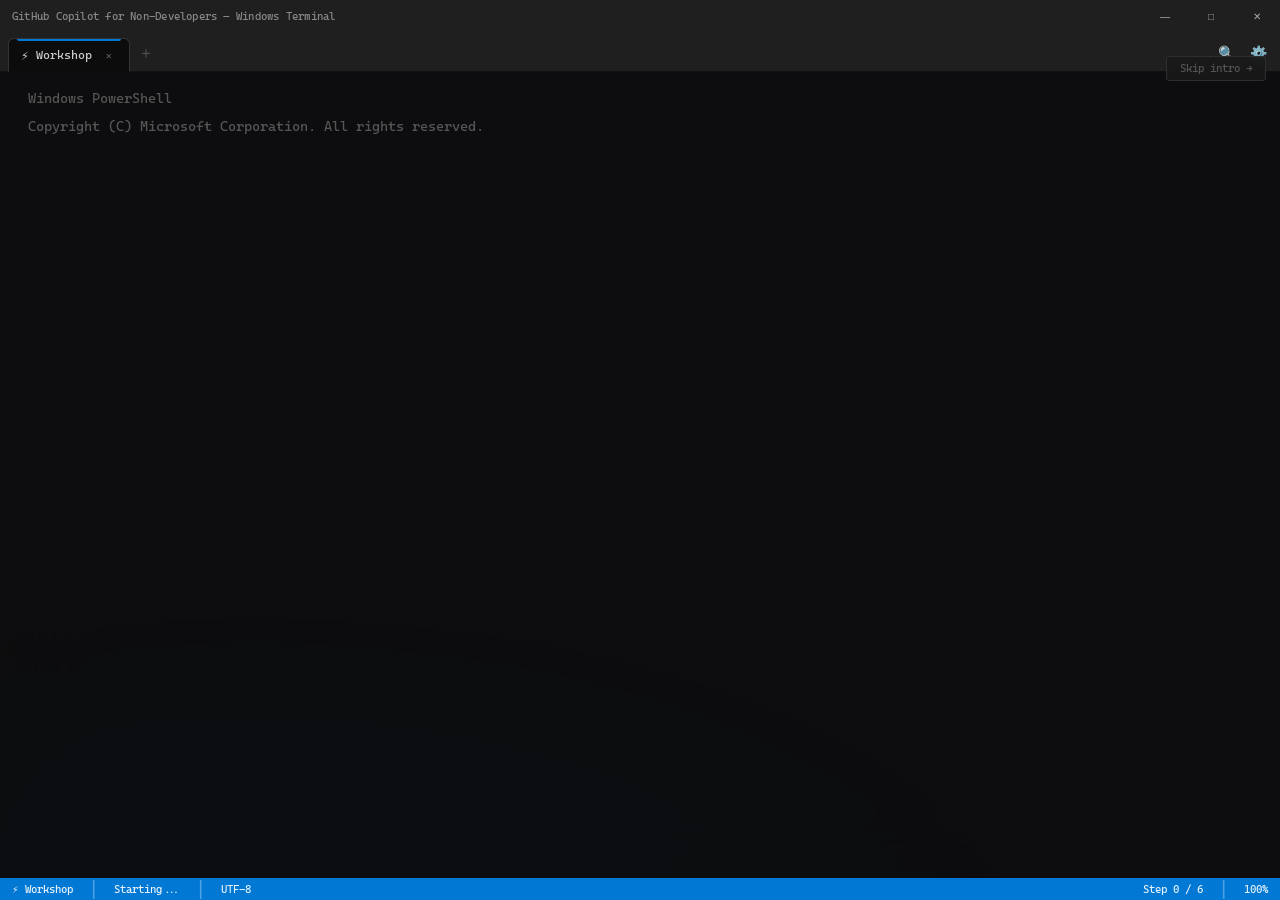
<file: docs/index.html>
<!DOCTYPE html>
<html lang="en">
<head>
  <meta charset="UTF-8">
  <meta name="viewport" content="width=device-width, initial-scale=1.0">
  <title>GitHub Copilot for Non-Developers: Work, Assessment, and more!</title>
  <style>
    @import url('https://fonts.googleapis.com/css2?family=Cascadia+Code:wght@400;600&display=swap');
    /* ── Interactive layer ── */
    .scene { display: none; }
    .scene.visible { display: block; }
    @keyframes fadeIn  { from { opacity: 0; } to { opacity: 1; } }
    @keyframes slideUp { from { opacity: 0; transform: translateY(6px); } to { opacity: 1; transform: none; } }
    .anim-fade { animation: fadeIn 0.35s ease forwards; }
    .anim-slide { animation: slideUp 0.3s ease forwards; }
    .progress-track {
      display: inline-block; width: 180px; height: 9px;
      background: #1a1a1a; border: 1px solid #333; border-radius: 2px;
      vertical-align: middle; margin: 0 8px; overflow: hidden;
    }
    .progress-fill { display: block; height: 100%; background: #0078d4; width: 0%; }
    #continue-hint {
      display: none; margin-top: 16px;
      font-size: 12px; color: #444;
    }
    #continue-hint.visible { display: block; animation: blink-hint 2.5s ease-in-out infinite; }
    #continue-hint kbd {
      background: #1e1e1e; border: 1px solid #3a3a3a; border-radius: 3px;
      padding: 1px 6px; font-family: inherit; font-size: 11px; color: #777;
    }
    @keyframes blink-hint { 0%,100% { opacity: 0.4; } 50% { opacity: 1; } }
    #skip-btn {
      position: fixed; top: 56px; right: 14px; z-index: 200;
      background: rgba(25,25,25,0.92); border: 1px solid #2e2e2e;
      color: #555; font-family: 'Cascadia Code', monospace; font-size: 11px;
      padding: 5px 13px; border-radius: 3px; cursor: pointer;
      transition: border-color .15s, color .15s; backdrop-filter: blur(4px);
    }
    #skip-btn:hover { border-color: #555; color: #aaa; }
    #skip-btn.gone { display: none; }
    .t-run-btn.glow { animation: pulse-glow 2.2s ease-in-out infinite; }
    @keyframes pulse-glow {
      0%,100% { box-shadow: 0 0 6px rgba(0,120,212,0.25); }
      50%      { box-shadow: 0 0 22px rgba(0,120,212,0.65), 0 0 44px rgba(0,120,212,0.2); }
    }
    /* Banner sweep */
    @keyframes banner-sweep {
      from { opacity: 0; letter-spacing: 0.15em; }
      to   { opacity: 1; letter-spacing: normal; }
    }
    .banner-animate .t-banner-title { animation: banner-sweep 0.6s ease forwards; }
    .banner-animate .t-banner-sub   { animation: fadeIn 0.5s 0.4s ease both; }

    *, *::before, *::after { box-sizing: border-box; margin: 0; padding: 0; }

    /* ── Desktop wallpaper behind acrylic ── */
    body {
      font-family: 'Cascadia Code', 'Consolas', 'Courier New', monospace;
      background: #1a1625;
      background-image:
        radial-gradient(ellipse 120% 80% at 20% 110%, rgba(0,120,212,0.18) 0%, transparent 60%),
        radial-gradient(ellipse 80% 60% at 80% -10%,  rgba(136,0,255,0.12) 0%, transparent 55%);
      height: 100vh;
      overflow: hidden;
      display: flex;
      flex-direction: column;
      align-items: stretch;
    }

    /* ── Windows Terminal window (full viewport) ── */
    .wt {
      display: flex;
      flex-direction: column;
      flex: 1;
      height: 100%;
      background: rgba(12, 12, 12, 0.92);
      backdrop-filter: blur(40px) saturate(160%);
      -webkit-backdrop-filter: blur(40px) saturate(160%);
    }

    /* ── Title bar ── */
    .wt-titlebar {
      height: 32px;
      background: #1f1f1f;
      display: flex;
      align-items: center;
      justify-content: space-between;
      flex-shrink: 0;
      user-select: none;
      -webkit-app-region: drag;
    }
    .wt-titlebar-drag {
      flex: 1;
      height: 100%;
      display: flex;
      align-items: center;
      padding-left: 12px;
    }
    .wt-titlebar-text {
      font-size: 11px;
      color: #888;
      letter-spacing: 0.02em;
    }
    .wt-wincontrols {
      display: flex;
      -webkit-app-region: no-drag;
    }
    .wt-wc-btn {
      width: 46px;
      height: 32px;
      display: flex;
      align-items: center;
      justify-content: center;
      font-size: 10px;
      color: #aaa;
      cursor: pointer;
      transition: background 0.1s;
      background: none;
      border: none;
    }
    .wt-wc-btn:hover { background: rgba(255,255,255,0.08); color: #fff; }
    .wt-wc-btn.close:hover { background: #e81123; color: #fff; }

    /* ── Tab bar ── */
    .wt-tabbar {
      height: 40px;
      background: #1f1f1f;
      display: flex;
      align-items: flex-end;
      padding: 0 8px;
      border-bottom: 1px solid #111;
      flex-shrink: 0;
      gap: 2px;
    }
    .wt-tab {
      display: flex;
      align-items: center;
      gap: 7px;
      height: 34px;
      padding: 0 14px 0 12px;
      background: #0c0c0c;
      border: 1px solid #333;
      border-bottom: 1px solid #0c0c0c;
      border-radius: 6px 6px 0 0;
      font-size: 12px;
      color: #ccc;
      position: relative;
      cursor: default;
      margin-bottom: -1px;
    }
    .wt-tab-inactive {
      background: #1a1a1a;
      border-bottom-color: #333;
      color: #777;
    }
    .wt-tab-inactive:hover { background: #222; color: #aaa; }
    .wt-tab-icon { font-size: 13px; }
    .wt-tab-close {
      font-size: 10px;
      color: #666;
      cursor: pointer;
      padding: 2px 3px;
      border-radius: 3px;
      margin-left: 4px;
    }
    .wt-tab-close:hover { background: rgba(255,255,255,0.12); color: #ccc; }
    .wt-tab-active-indicator {
      position: absolute;
      top: 0; left: 8px; right: 8px;
      height: 2px;
      background: #0078d4;
      border-radius: 0 0 2px 2px;
    }
    .wt-newtab {
      height: 28px;
      width: 28px;
      display: flex; align-items: center; justify-content: center;
      font-size: 16px;
      color: #555;
      cursor: pointer;
      border-radius: 4px;
      margin-bottom: 4px;
      background: none;
      border: none;
    }
    .wt-newtab:hover { background: rgba(255,255,255,0.07); color: #999; }
    .wt-tabbar-end {
      margin-left: auto;
      display: flex;
      align-items: center;
      gap: 4px;
      margin-bottom: 4px;
    }
    .wt-toolbar-btn {
      width: 28px; height: 28px;
      display: flex; align-items: center; justify-content: center;
      font-size: 14px;
      color: #555;
      cursor: pointer;
      border-radius: 4px;
      background: none;
      border: none;
    }
    .wt-toolbar-btn:hover { background: rgba(255,255,255,0.07); color: #999; }

    /* ── Terminal pane ── */
    .wt-pane {
      flex: 1;
      overflow-y: auto;
      padding: 16px 28px 40px;
      scroll-behavior: smooth;
    }
    .wt-pane::-webkit-scrollbar { width: 8px; }
    .wt-pane::-webkit-scrollbar-track { background: transparent; }
    .wt-pane::-webkit-scrollbar-thumb { background: #333; border-radius: 4px; }
    .wt-pane::-webkit-scrollbar-thumb:hover { background: #444; }

    /* ── Terminal text styles ── */
    .t { font-size: 14px; line-height: 1.55; }
    .t-fg    { color: #cccccc; }
    .t-dim   { color: #555; }
    .t-white { color: #f2f2f2; }
    .t-green { color: #16c60c; }
    .t-bgreen{ color: #16c60c; font-weight: 600; }
    .t-blue  { color: #3b78ff; }
    .t-bblue { color: #3b78ff; font-weight: 600; }
    .t-cyan  { color: #61d6d6; }
    .t-bcyan { color: #61d6d6; font-weight: 600; }
    .t-yellow{ color: #f9f1a5; }
    .t-red   { color: #e74856; }
    .t-purple{ color: #b4009e; }
    .t-bpurple{ color: #c279e0; font-weight: 600; }
    .t-gray  { color: #767676; }

    .t-block { display: block; }
    .t-line  { display: flex; align-items: baseline; gap: 0; }
    .mb-0    { margin-bottom: 0; }
    .mb-1    { margin-bottom: 6px; }
    .mb-2    { margin-bottom: 14px; }
    .mb-3    { margin-bottom: 22px; }
    .mt-2    { margin-top: 14px; }
    .mt-3    { margin-top: 22px; }

    /* Prompt */
    .prompt {
      display: flex;
      align-items: baseline;
      gap: 0;
      margin-bottom: 2px;
    }
    .prompt-path { color: #3b78ff; font-weight: 600; }
    .prompt-gt   { color: #cccccc; margin: 0 2px 0 0; }
    .prompt-cmd  { color: #f2f2f2; }

    /* ── Banner / box ── */
    .t-banner {
      display: inline-block;
      border: 1px solid #3b78ff;
      padding: 14px 24px;
      margin: 10px 0 22px;
      border-radius: 2px;
    }
    .t-banner-title {
      font-size: 16px;
      font-weight: 600;
      color: #61d6d6;
      margin-bottom: 4px;
      display: block;
    }
    .t-banner-sub {
      font-size: 13px;
      color: #767676;
      display: block;
    }

    /* ── Key-value output ── */
    .t-kv { display: flex; gap: 0; margin-bottom: 3px; }
    .t-key { color: #61d6d6; min-width: 140px; }
    .t-colon { color: #555; margin-right: 8px; }
    .t-val { color: #f2f2f2; }

    /* ── Table ── */
    .t-table { margin: 8px 0 24px; border-collapse: collapse; font-size: 13px; }
    .t-table-head th {
      color: #61d6d6;
      text-align: left;
      padding: 0 32px 4px 0;
      font-weight: 400;
      border-bottom: 1px solid #333;
    }
    .t-table-head .underline-row td {
      color: #555;
      padding-bottom: 6px;
    }
    .t-table tbody tr { cursor: default; }
    .t-table tbody tr td { padding: 3px 32px 3px 0; vertical-align: top; }
    .t-table tbody tr:hover td { background: rgba(255,255,255,0.04); }
    .t-num  { color: #61d6d6; font-weight: 600; width: 36px; }
    .t-name { color: #f2f2f2; min-width: 260px; }
    .t-dur  { color: #767676; min-width: 64px; }
    .t-desc { color: #888; }
    .t-link-row td { cursor: pointer; }
    .t-link-row:hover .t-name { color: #3b78ff; text-decoration: underline; }
    .t-link-row:hover .t-num  { color: #3b78ff; }
    .t-link-row a { color: inherit; text-decoration: none; display: contents; }

    /* ── Prereqs ── */
    .t-check { color: #16c60c; margin-right: 8px; }
    .t-prereq-line { margin-bottom: 4px; color: #cccccc; }

    /* ── Blink cursor ── */
    .cursor { display: inline-block; background: #cccccc; width: 8px; height: 14px; vertical-align: text-bottom; animation: blink 1s step-end infinite; }
    @keyframes blink { 0%,100% { opacity: 1; } 50% { opacity: 0; } }

    /* ── Start button as styled command ── */
    .t-run-btn {
      display: inline-flex;
      align-items: center;
      gap: 10px;
      margin-top: 8px;
      padding: 10px 20px;
      background: rgba(0,120,212,0.18);
      border: 1px solid #0078d4;
      border-radius: 3px;
      color: #61d6d6;
      font-family: inherit;
      font-size: 14px;
      font-weight: 600;
      cursor: pointer;
      text-decoration: none;
      transition: background 0.15s, border-color 0.15s;
    }
    .t-run-btn:hover { background: rgba(0,120,212,0.32); border-color: #3b78ff; color: #f2f2f2; text-decoration: none; }
    .t-run-btn-arrow { color: #3b78ff; font-size: 16px; }

    .t-secondary-btn {
      display: inline-flex;
      align-items: center;
      gap: 8px;
      margin-top: 8px;
      margin-left: 12px;
      padding: 10px 18px;
      background: transparent;
      border: 1px solid #333;
      border-radius: 3px;
      color: #767676;
      font-family: inherit;
      font-size: 14px;
      cursor: pointer;
      text-decoration: none;
      transition: border-color 0.15s, color 0.15s;
    }
    .t-secondary-btn:hover { border-color: #555; color: #cccccc; text-decoration: none; }

    /* ── Separator ── */
    .t-sep { border: none; border-top: 1px solid #222; margin: 28px 0; }

    /* ── Status bar ── */
    .wt-statusbar {
      height: 22px;
      background: #0078d4;
      display: flex;
      align-items: center;
      padding: 0 12px;
      gap: 16px;
      flex-shrink: 0;
    }
    .wt-statusbar-item { font-size: 11px; color: rgba(255,255,255,0.9); display: flex; align-items: center; gap: 5px; }
    .wt-statusbar-sep { color: rgba(255,255,255,0.3); }
    .wt-statusbar-right { margin-left: auto; display: flex; gap: 16px; align-items: center; }

    /* ── Responsive ── */
    @media (max-width: 700px) {
      .wt-pane { padding: 12px 16px 32px; }
      .t-table { font-size: 12px; }
      .t-table tbody tr td { padding-right: 16px; }
      .t-desc { display: none; }
      .wt-statusbar { display: none; }
    }
    @media (max-width: 480px) {
      .wt-titlebar-text { display: none; }
    }
  </style>
</head>
<body>

<div class="wt">

  <!-- Title bar -->
  <div class="wt-titlebar">
    <div class="wt-titlebar-drag">
      <span class="wt-titlebar-text">GitHub Copilot for Non-Developers — Windows Terminal</span>
    </div>
    <div class="wt-wincontrols">
      <button class="wt-wc-btn" title="Minimize">&#x2015;</button>
      <button class="wt-wc-btn" title="Maximize">&#x25A1;</button>
      <button class="wt-wc-btn close" title="Close">&#x2715;</button>
    </div>
  </div>

  <!-- Tab bar -->
  <div class="wt-tabbar">
    <div class="wt-tab">
      <div class="wt-tab-active-indicator"></div>
      <span class="wt-tab-icon">⚡</span>
      <span style="font-size:12px;">Workshop</span>
      <span class="wt-tab-close">&#x2715;</span>
    </div>
    <button class="wt-newtab">&#xFF0B;</button>
    <div class="wt-tabbar-end">
      <button class="wt-toolbar-btn" title="Search">&#x1F50D;</button>
      <button class="wt-toolbar-btn" title="Settings">&#x2699;&#xFE0F;</button>
    </div>
  </div>

  <!-- Skip intro button (fixed) -->
  <button id="skip-btn">Skip intro →</button>

  <!-- Terminal content -->
  <div class="wt-pane" id="wt-pane">

    <!-- ── Scene 0: MOTD (auto) ── -->
    <div class="scene" id="s0">
      <p class="t t-dim mb-1">Windows PowerShell</p>
      <p class="t t-dim mb-2">Copyright (C) Microsoft Corporation. All rights reserved.</p>
    </div>

    <!-- ── Scene 1: Install command + progress bar (auto) ── -->
    <div class="scene" id="s1">
      <div class="prompt mb-1">
        <span class="prompt-path">PS C:\workshop</span>
        <span class="prompt-gt">&gt;&nbsp;</span>
        <span class="prompt-cmd" id="cmd1"></span><span class="cursor" id="cur1"></span>
      </div>
      <div id="out1" style="display:none;" class="mb-3">
        <p class="t t-dim mb-1">Installing <span class="progress-track"><span class="progress-fill" id="pbar"></span></span><span id="pbar-done" style="display:none;" class="t-green">✓ Done</span></p>
        <p class="t t-dim" id="pbar-msg" style="display:none;">✓ GitHub Copilot for Non-Developers workshop loaded successfully.</p>
      </div>
    </div>

    <!-- ── Scene 2: Banner (auto) ── -->
    <div class="scene" id="s2">
      <div class="t-banner banner-animate">
        <span class="t-banner-title">🤖  GitHub Copilot for Non-Developers</span>
        <span class="t-banner-sub">Work, Assessment, and more! &nbsp;·&nbsp; No code. No experience. Just results.</span>
      </div>
    </div>

    <!-- ── Scene 3: Get-WorkshopInfo ── -->
    <div class="scene" id="s3">
      <div class="prompt mb-1">
        <span class="prompt-path">PS C:\workshop</span>
        <span class="prompt-gt">&gt;&nbsp;</span>
        <span class="prompt-cmd" id="cmd3"></span><span class="cursor" id="cur3"></span>
      </div>
      <div id="out3" style="display:none;" class="mb-3">
        <div class="t-kv"><span class="t-key">Name</span><span class="t-colon">:</span><span class="t-val t-white">GitHub Copilot for Non-Developers</span></div>
        <div class="t-kv"><span class="t-key">Duration</span><span class="t-colon">:</span><span class="t-val t-yellow">~45 minutes</span></div>
        <div class="t-kv"><span class="t-key">Parts</span><span class="t-colon">:</span><span class="t-val t-cyan">10</span></div>
        <div class="t-kv"><span class="t-key">LiveDemos</span><span class="t-colon">:</span><span class="t-val t-cyan">4</span></div>
        <div class="t-kv"><span class="t-key">CodeRequired</span><span class="t-colon">:</span><span class="t-val t-green">$false</span></div>
        <div class="t-kv"><span class="t-key">Audience</span><span class="t-colon">:</span><span class="t-val">&quot;BPMs, PMs, Ops, Strategy, Everyone&quot;</span></div>
      </div>
    </div>

    <!-- ── Scene 4: Get-WorkshopParts ── -->
    <div class="scene" id="s4">
      <div class="prompt mb-1">
        <span class="prompt-path">PS C:\workshop</span>
        <span class="prompt-gt">&gt;&nbsp;</span>
        <span class="prompt-cmd" id="cmd4"></span><span class="cursor" id="cur4"></span>
      </div>
      <div id="out4" style="display:none;">
        <table class="t-table">
          <thead class="t-table-head">
            <tr>
              <th style="min-width:36px">Part</th>
              <th style="min-width:260px">Name</th>
              <th style="min-width:64px">Duration</th>
              <th>Description</th>
            </tr>
            <tr>
              <td style="color:#555;padding-bottom:6px">----</td>
              <td style="color:#555;padding-bottom:6px">----</td>
              <td style="color:#555;padding-bottom:6px">--------</td>
              <td style="color:#555;padding-bottom:6px">-----------</td>
            </tr>
          </thead>
          <tbody id="parts-tbody">
            <tr class="t-link-row"><td class="t-num">00</td><td class="t-name"><a href="step.html?step=00-overview">Overview &amp; Goals</a></td><td class="t-dur">3 min</td><td class="t-desc t-dim">What you'll do and why the terminal isn't scary</td></tr>
            <tr class="t-link-row"><td class="t-num">01</td><td class="t-name"><a href="step.html?step=01-terminal-basics">Terminal Basics</a></td><td class="t-dur">5 min</td><td class="t-desc t-dim">Shell, CLI, TUI — and the 6 commands you actually need</td></tr>
            <tr class="t-link-row"><td class="t-num">02</td><td class="t-name"><a href="step.html?step=02-copilot-cli-setup">Set Up Copilot CLI</a></td><td class="t-dur">5 min</td><td class="t-desc t-dim">Install, auth, and send your first prompt</td></tr>
            <tr class="t-link-row"><td class="t-num">03</td><td class="t-name"><a href="step.html?step=03-mcp-setup">Configure MCP Servers</a></td><td class="t-dur">5 min</td><td class="t-desc t-dim">Connect Copilot to M365 via WorkIQ and Agent365</td></tr>
            <tr class="t-link-row"><td class="t-num">04</td><td class="t-name"><a href="step.html?step=04-workiq-explore">Exploring with WorkIQ</a></td><td class="t-dur">5 min</td><td class="t-desc t-dim">Ask anything about your calendar, email, people, and tasks</td></tr>
            <tr class="t-link-row"><td class="t-num">05</td><td class="t-name"><a href="step.html?step=05-email-triage">Email Triage</a></td><td class="t-dur">8 min</td><td class="t-desc t-dim">Inbox → priority list → GitHub issue, in 2 minutes</td></tr>
            <tr class="t-link-row"><td class="t-num">06</td><td class="t-name"><a href="step.html?step=06-notes-to-docs">Notes → Word Document</a></td><td class="t-dur">4 min</td><td class="t-desc t-dim">Raw notes → clean structured Word doc</td></tr>
            <tr class="t-link-row"><td class="t-num">07</td><td class="t-name"><a href="step.html?step=07-meeting-decisions">Meeting Decisions &amp; Actions</a></td><td class="t-dur">4 min</td><td class="t-desc t-dim">Extract owners, decisions, and open questions</td></tr>
            <tr class="t-link-row"><td class="t-num">08</td><td class="t-name"><a href="step.html?step=08-data-insights">CSV Data to Insights</a></td><td class="t-dur">5 min</td><td class="t-desc t-dim">Analyze spreadsheets + build an HTML report</td></tr>
            <tr class="t-link-row"><td class="t-num">09</td><td class="t-name"><a href="step.html?step=09-next-steps">Takeaways &amp; Next Steps</a></td><td class="t-dur">5 min</td><td class="t-desc t-dim">Key lessons and your action plan for Monday</td></tr>
          </tbody>
        </table>
      </div>
    </div>

    <!-- ── Scene 5: Test-Prerequisites ── -->
    <div class="scene" id="s5">
      <div class="prompt mb-1">
        <span class="prompt-path">PS C:\workshop</span>
        <span class="prompt-gt">&gt;&nbsp;</span>
        <span class="prompt-cmd" id="cmd5"></span><span class="cursor" id="cur5"></span>
      </div>
      <div id="out5" style="display:none;" class="mb-3">
        <p class="t t-prereq-line"><span class="t-check">✓</span>GitHub account with Copilot access</p>
        <p class="t t-prereq-line"><span class="t-check">✓</span>Node.js 18+ installed</p>
        <p class="t t-prereq-line"><span class="t-check">✓</span>Terminal or shell (any)</p>
        <p class="t t-prereq-line"><span class="t-check">✓</span>Microsoft 365 account (for MCP demos)</p>
        <p class="t t-prereq-line"><span class="t-check">✓</span>~15 minutes to pre-install before the session</p>
        <p class="t t-prereq-line" style="margin-top:8px;"><span style="color:#f9f1a5;margin-right:8px;">ℹ</span>No coding experience required. Everything is plain English.</p>
      </div>
    </div>

    <!-- ── Scene 6: Start-Workshop (final) ── -->
    <div class="scene" id="s6">
      <div class="prompt mb-2">
        <span class="prompt-path">PS C:\workshop</span>
        <span class="prompt-gt">&gt;&nbsp;</span>
        <span class="prompt-cmd" id="cmd6"></span><span class="cursor" id="cur6"></span>
      </div>
      <div id="out6" style="display:none;">
        <p class="t t-dim mb-2">Launching interactive workshop session... Press Enter to begin.</p>
        <div class="mb-3">
          <a href="step.html?step=00-overview" class="t-run-btn glow">
            <span>▶&nbsp; Start-Workshop</span>
            <span class="t-run-btn-arrow">→</span>
          </a>
          <a href="https://github.com/copilot-dev-days/copilot-for-non-developers" target="_blank" class="t-secondary-btn">
            ⭐ GitHub Repo
          </a>
        </div>
        <hr class="t-sep">
        <div class="prompt mb-2">
          <span class="prompt-path">PS C:\workshop</span>
          <span class="prompt-gt">&gt;&nbsp;</span>
          <span class="prompt-cmd">Get-Resources</span>
        </div>
        <div class="mb-3">
          <div class="t-kv"><span class="t-key t-cyan">CopilotCLI</span><span class="t-colon">&nbsp;</span><span class="t-val"><a href="https://docs.github.com/en/copilot/how-tos/copilot-cli" target="_blank" style="color:#3b78ff;">https://docs.github.com/en/copilot/how-tos/copilot-cli</a></span></div>
          <div class="t-kv"><span class="t-key t-cyan">WorkIQ</span><span class="t-colon">&nbsp;</span><span class="t-val"><a href="https://github.com/microsoft/work-iq" target="_blank" style="color:#3b78ff;">https://github.com/microsoft/work-iq</a></span></div>
          <div class="t-kv"><span class="t-key t-cyan">Agent365MCP</span><span class="t-colon">&nbsp;</span><span class="t-val"><a href="https://github.com/microsoft/mcp" target="_blank" style="color:#3b78ff;">https://github.com/microsoft/mcp</a></span></div>
          <div class="t-kv"><span class="t-key t-cyan">WorkshopRepo</span><span class="t-colon">&nbsp;</span><span class="t-val"><a href="https://github.com/copilot-dev-days/copilot-for-non-developers" target="_blank" style="color:#3b78ff;">https://github.com/copilot-dev-days/copilot-for-non-developers</a></span></div>
        </div>
        <div class="prompt">
          <span class="prompt-path">PS C:\workshop</span>
          <span class="prompt-gt">&gt;&nbsp;</span>
          <span class="cursor"></span>
        </div>
      </div>
    </div>

    <!-- Continue hint -->
    <div id="continue-hint">Press <kbd>Enter</kbd> or <kbd>Space</kbd> · click anywhere to run next command</div>

  </div><!-- /.wt-pane -->

  <!-- Status bar -->
  <div class="wt-statusbar">
    <span class="wt-statusbar-item">⚡ Workshop</span>
    <span class="wt-statusbar-sep">│</span>
    <span class="wt-statusbar-item" id="sb-status">Loading...</span>
    <span class="wt-statusbar-sep">│</span>
    <span class="wt-statusbar-item">UTF-8</span>
    <div class="wt-statusbar-right">
      <span class="wt-statusbar-item" id="sb-step">Step 0 / 6</span>
      <span class="wt-statusbar-sep">│</span>
      <span class="wt-statusbar-item">100%</span>
    </div>
  </div>

</div><!-- /.wt -->

<script>
// ─────────────────────────────────────────────────────────────
//  Interactive Terminal Onboarding  ·  docs/index.html
// ─────────────────────────────────────────────────────────────

const SPEED_NORMAL = 42;   // ms per char
const SPEED_FAST   = 8;    // ms per char (skip mode)

let step        = -1;      // current step index
let animating   = false;
let fast        = false;   // skip/fast-forward mode

// Reusable wait that respects fast mode
const wait = ms => new Promise(r => setTimeout(r, fast ? Math.min(ms, 30) : ms));

// ── DOM helpers ──────────────────────────────────────────────
const $  = id => document.getElementById(id);
const show = id => { const e = $(id); if (e) e.style.display = ''; };
const hide = id => { const e = $(id); if (e) e.style.display = 'none'; };

function showScene(id) {
  const el = $(id);
  if (!el) return;
  el.classList.add('visible');
  el.style.animation = 'fadeIn 0.3s ease forwards';
  scrollBot();
}

async function typeText(elId, text) {
  const el = $(elId);
  if (!el) return;
  el.textContent = '';
  const speed = () => fast ? SPEED_FAST : SPEED_NORMAL;
  for (const ch of text) {
    el.textContent += ch;
    scrollBot();
    await new Promise(r => setTimeout(r, speed()));
  }
}

async function progressBar(fillId, ms) {
  const fill = $(fillId);
  if (!fill) return;
  if (fast) { fill.style.width = '100%'; return; }
  // Explicitly anchor at 0%, force a reflow so the browser commits that
  // starting state, THEN apply the transition and set the target width.
  // Without the reflow, transition + width-change land in the same style
  // flush and the browser skips straight to 100% with no animation.
  fill.style.transition = 'none';
  fill.style.width = '0%';
  void fill.getBoundingClientRect(); // force synchronous reflow
  fill.style.transition = `width ${ms}ms linear`;
  fill.style.width = '100%';
  await new Promise(r => setTimeout(r, ms));
}

async function revealRows(selector, msEach) {
  const rows = document.querySelectorAll(selector);
  for (const r of rows) {
    r.style.opacity = '0';
    r.style.transition = 'opacity 0.15s';
    await wait(fast ? 10 : msEach);
    r.style.opacity = '1';
    scrollBot();
  }
}

function scrollBot() {
  const pane = $('wt-pane');
  if (pane) pane.scrollTop = pane.scrollHeight;
}

function setStatus(text) {
  const el = $('sb-status'); if (el) el.textContent = text;
}
function setStepBadge(n) {
  const el = $('sb-step'); if (el) el.textContent = `Step ${n} / 6`;
}

function showHint() {
  const h = $('continue-hint'); if (h) h.classList.add('visible');
  scrollBot();
}
function hideHint() {
  const h = $('continue-hint'); if (h) h.classList.remove('visible');
}

// ── Step definitions ─────────────────────────────────────────
const steps = [
  // 0 — MOTD (auto)
  {
    auto: true, autoDelay: 700, statusText: 'Starting...',
    async run() { showScene('s0'); await wait(300); }
  },
  // 1 — Install (auto)
  {
    auto: true, autoDelay: 300, statusText: 'Installing module...',
    async run() {
      showScene('s1');
      await typeText('cmd1', 'Install-Module GitHubCopilot -Scope CurrentUser');
      hide('cur1'); await wait(300);
      show('out1');
      // Double rAF: yield so browser paints the element at width:0% before animating
      await new Promise(r => requestAnimationFrame(() => requestAnimationFrame(r)));
      await progressBar('pbar', 1100);
      show('pbar-done'); await wait(250);
      show('pbar-msg'); await wait(350);
    }
  },
  // 2 — Banner (auto)
  {
    auto: true, autoDelay: 600, statusText: 'Ready.',
    async run() { showScene('s2'); await wait(500); }
  },
  // 3 — Get-WorkshopInfo (user)
  {
    statusText: 'Running: Get-WorkshopInfo',
    async run() {
      showScene('s3');
      await typeText('cmd3', 'Get-WorkshopInfo'); hide('cur3'); await wait(280);
      show('out3'); scrollBot();
      await revealRows('#out3 .t-kv', 80);
    }
  },
  // 4 — Get-WorkshopParts (user)
  {
    statusText: 'Running: Get-WorkshopParts',
    async run() {
      showScene('s4');
      await typeText('cmd4', 'Get-WorkshopParts | Format-Table -AutoSize'); hide('cur4'); await wait(280);
      show('out4'); scrollBot();
      await revealRows('#parts-tbody tr', 60);
    }
  },
  // 5 — Test-Prerequisites (user)
  {
    statusText: 'Running: Test-Prerequisites',
    async run() {
      showScene('s5');
      await typeText('cmd5', 'Test-Prerequisites'); hide('cur5'); await wait(280);
      show('out5'); scrollBot();
      await revealRows('#out5 .t-prereq-line', 110);
    }
  },
  // 6 — Start-Workshop (user, final)
  {
    statusText: 'Ready to launch! 🚀', isFinal: true,
    async run() {
      showScene('s6');
      await typeText('cmd6', 'Start-Workshop'); hide('cur6'); await wait(280);
      show('out6'); scrollBot();
    }
  }
];

// ── Runner ───────────────────────────────────────────────────
async function runStep(i) {
  if (i >= steps.length) return finalize();
  step = i;
  animating = true;
  hideHint();
  const s = steps[i];
  setStepBadge(i);
  setStatus(s.statusText || '');

  await s.run();
  scrollBot();
  animating = false;
  fast = false;

  if (s.auto) {
    await wait(s.autoDelay || 400);
    runStep(i + 1);
  } else if (!s.isFinal) {
    showHint();
  } else {
    finalize();
  }
}

function finalize() {
  setStatus('Done ✓');
  setStepBadge(6);
  hideHint();
  $('skip-btn').classList.add('gone');
  scrollBot();
}

// ── Advance on click / keypress ───────────────────────────────
function advance(e) {
  if (e && e.target && e.target.closest('a')) return; // don't swallow link clicks
  if (animating) { fast = true; return; }
  const next = step + 1;
  if (next < steps.length) runStep(next);
  else finalize();
}

$('wt-pane').addEventListener('click', advance);
document.addEventListener('keydown', e => {
  if (e.key === 'Enter' || e.key === ' ') { e.preventDefault(); advance(e); }
});

// ── Skip intro ───────────────────────────────────────────────
$('skip-btn').addEventListener('click', e => {
  e.stopPropagation();
  fast = true;
  // Show all scenes instantly
  for (let i = 0; i < steps.length; i++) showScene('s' + i);

  // Populate typed commands
  const cmds = {
    cmd1: 'Install-Module GitHubCopilot -Scope CurrentUser',
    cmd3: 'Get-WorkshopInfo',
    cmd4: 'Get-WorkshopParts | Format-Table -AutoSize',
    cmd5: 'Test-Prerequisites',
    cmd6: 'Start-Workshop'
  };
  Object.entries(cmds).forEach(([id, t]) => { const e = $(id); if (e) e.textContent = t; });

  // Hide typing cursors
  ['cur1','cur3','cur4','cur5','cur6'].forEach(id => hide(id));

  // Show all outputs
  ['out1','pbar-done','pbar-msg','out3','out4','out5','out6'].forEach(id => show(id));

  // Progress bar full
  const fill = $('pbar'); if (fill) fill.style.width = '100%';

  // All rows / items visible
  document.querySelectorAll('#out3 .t-kv, #parts-tbody tr, #out5 .t-prereq-line')
    .forEach(el => el.style.opacity = '1');

  step = steps.length - 1;
  animating = false;
  finalize();
  scrollBot();
});

// ── Boot ─────────────────────────────────────────────────────
window.addEventListener('load', () => setTimeout(() => runStep(0), 350));
</script>

</body>
</html>
</file>
